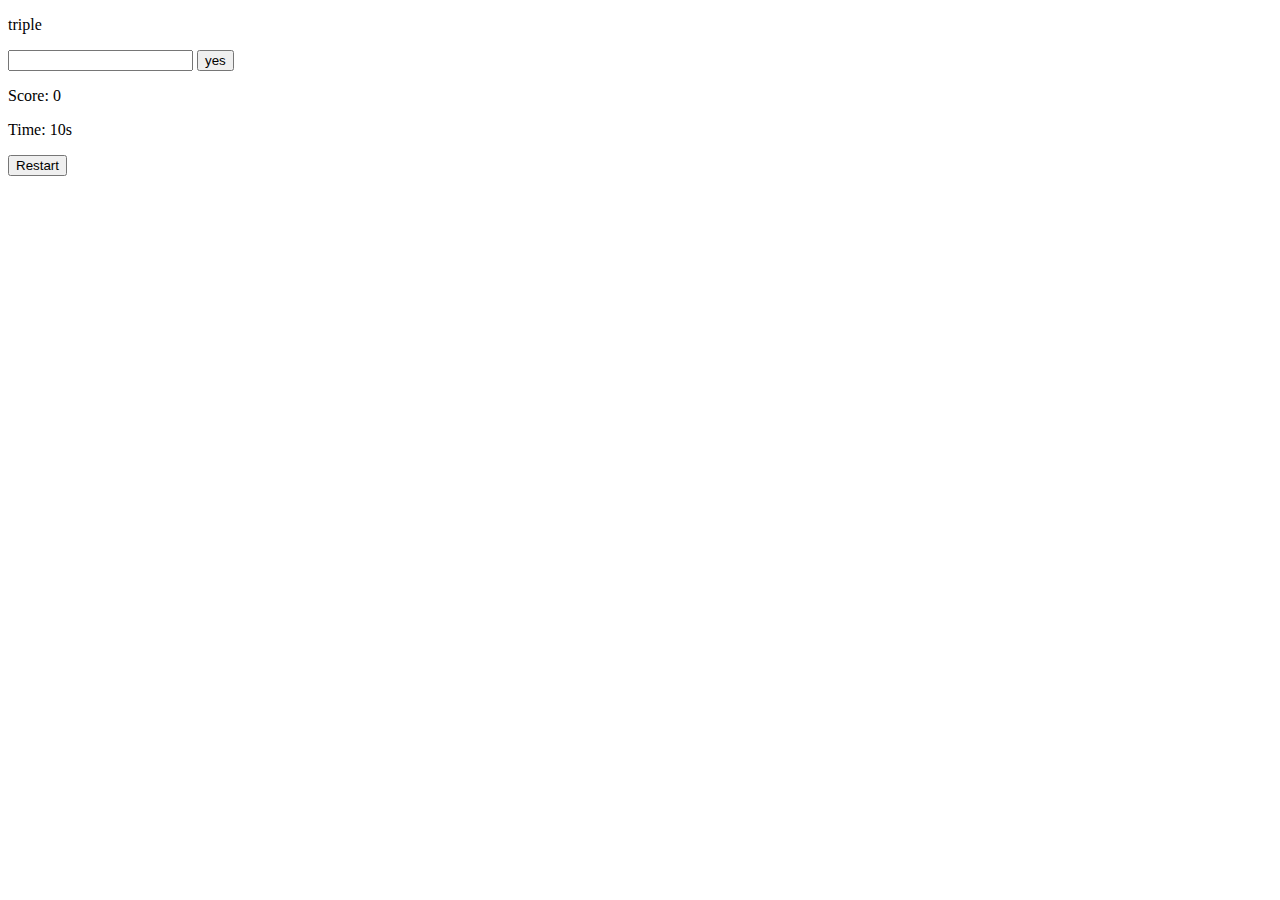
<file: 2-exercises.html>
<!DOCTYPE html>
<html lang="en">
<head>
    <meta charset="UTF-8">
    <meta name="viewport" content="width=device-width, initial-scale=1.0">
    <title>Document</title>
</head>

<body>

  <div class="js-div"></div>  
<input type="text" class="js-input">   
<button class="js-button">yes</button>
<div class="js-div2"></div>
<p>Score: <span class="js-score">0</span></p>
<p>Time: <span class="js-time">10</span>s</p>
<button class="js-restart">Restart</button>


<script>
const words = ['toilet', 'toys', 'sun', 'monster', 'triple'];
let randomWord = randomWords(words);
let score = 0;
let wordDisplay = document.querySelector('.js-div').innerHTML = `
<p>
  ${randomWord}  
</p>
`;



const answer = {
  correctAns: 'correct',
  wrongAns: 'wrong'
};


document.querySelector('.js-button').addEventListener('click', () => {
  let inputElement = document.querySelector('.js-input').value;
  if (inputElement === randomWord) {
   let randomWord = randomWords(words);
  
   
    score++;
    console.log(answer.correctAns);
    
    document.querySelector('.js-score').innerHTML = `${score}`;
     document.querySelector('.js-div').innerHTML = `<p>${randomWord}</p>`
     
   
    
} else {
    answer.wrongAns;
      
}



});



function randomWords(words1) {
 let words3 = Math.floor(Math.random() * words.length);
 return words1[words3];
}


document.querySelector('.js-restart').addEventListener('click', () => {
  score = 0
  document.querySelector('.js-score').innerHTML = `${score}`;
});


</script>
</body>


</html>
</file>
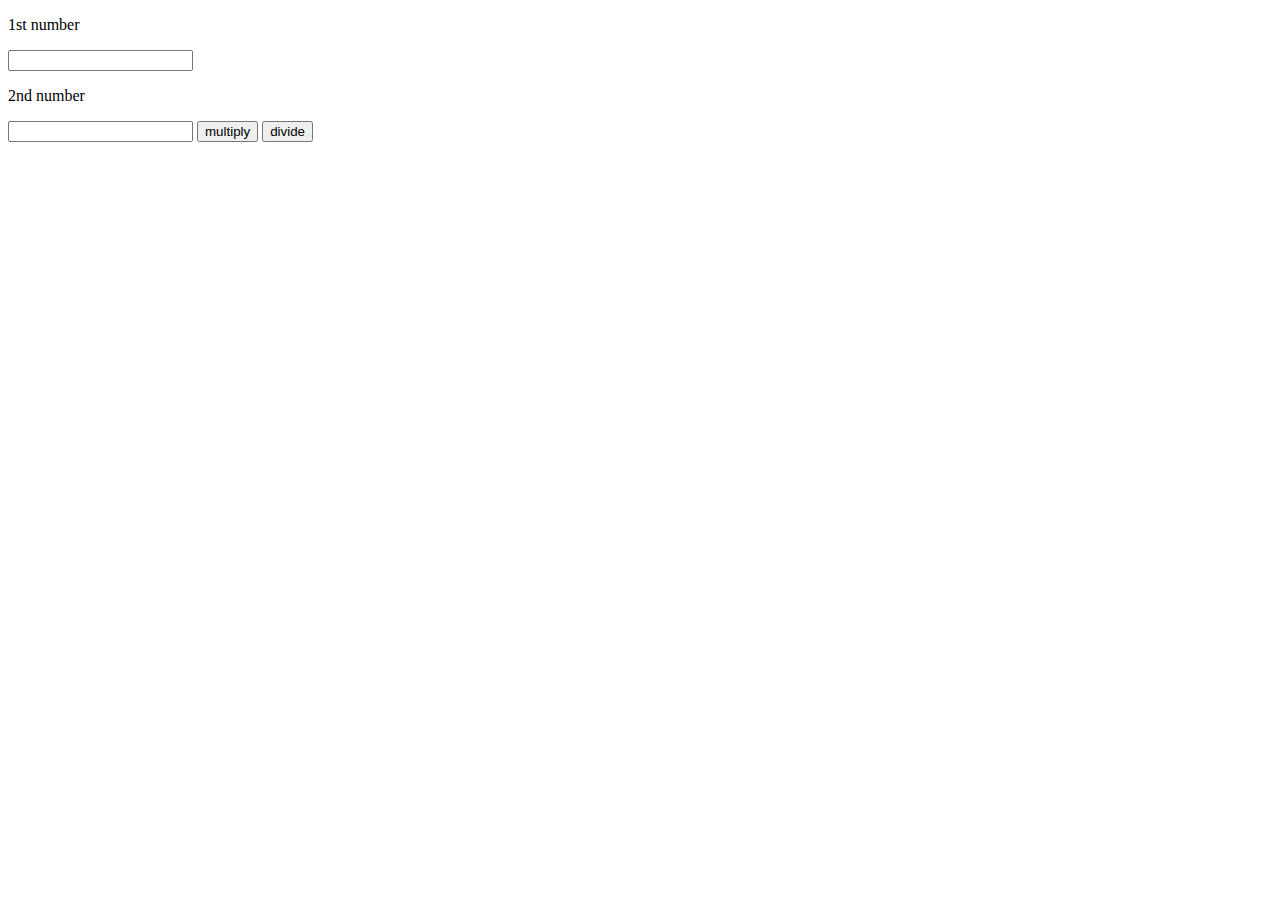
<file: 7-exercises.html>
<!DOCTYPE html>
<html lang="en">
<head>
    <meta charset="UTF-8">
    <meta name="viewport" content="width=device-width, initial-scale=1.0">
    <title>Document</title>
</head>
<body>
    <div>
        <p>1st number</p>
        <input class="js-input1st" type="text">
        <p>2nd number</p>
        <input class="js-input2nd" type="text">
        <button class="js-multiply-button">multiply</button>
        <button class="js-divide-button">divide</button>
        <div class="js-result"></div>

    </div>

    <script> //calculate the two value with arithmetic

        const inputElementFirst = document.querySelector('.js-input1st');
        const inputElementSecond = document.querySelector('.js-input2nd');

        let result;

        function multiplyValue(value1, value2) {
          result =  value1 * value2
          document.querySelector('.js-result').innerHTML =`
          <p>The result is: ${result}</p>`;
          console.log(result);
          
        };

        function divideValue(value1, value2) {
                result =  value1 / value2
                console.log(result);
                document.querySelector('.js-result').innerHTML =`
          <p>The result is: ${result}</p>`;
          console.log(result);
          
                
                };

        document.querySelector('.js-multiply-button').addEventListener('click', () => {
            multiplyValue(inputElementFirst.value, inputElementSecond.value)
        });
         document.querySelector('.js-divide-button').addEventListener('click', () => {
            divideValue(inputElementFirst.value, inputElementSecond.value)
        });
    </script>
</body>
</html>
</file>
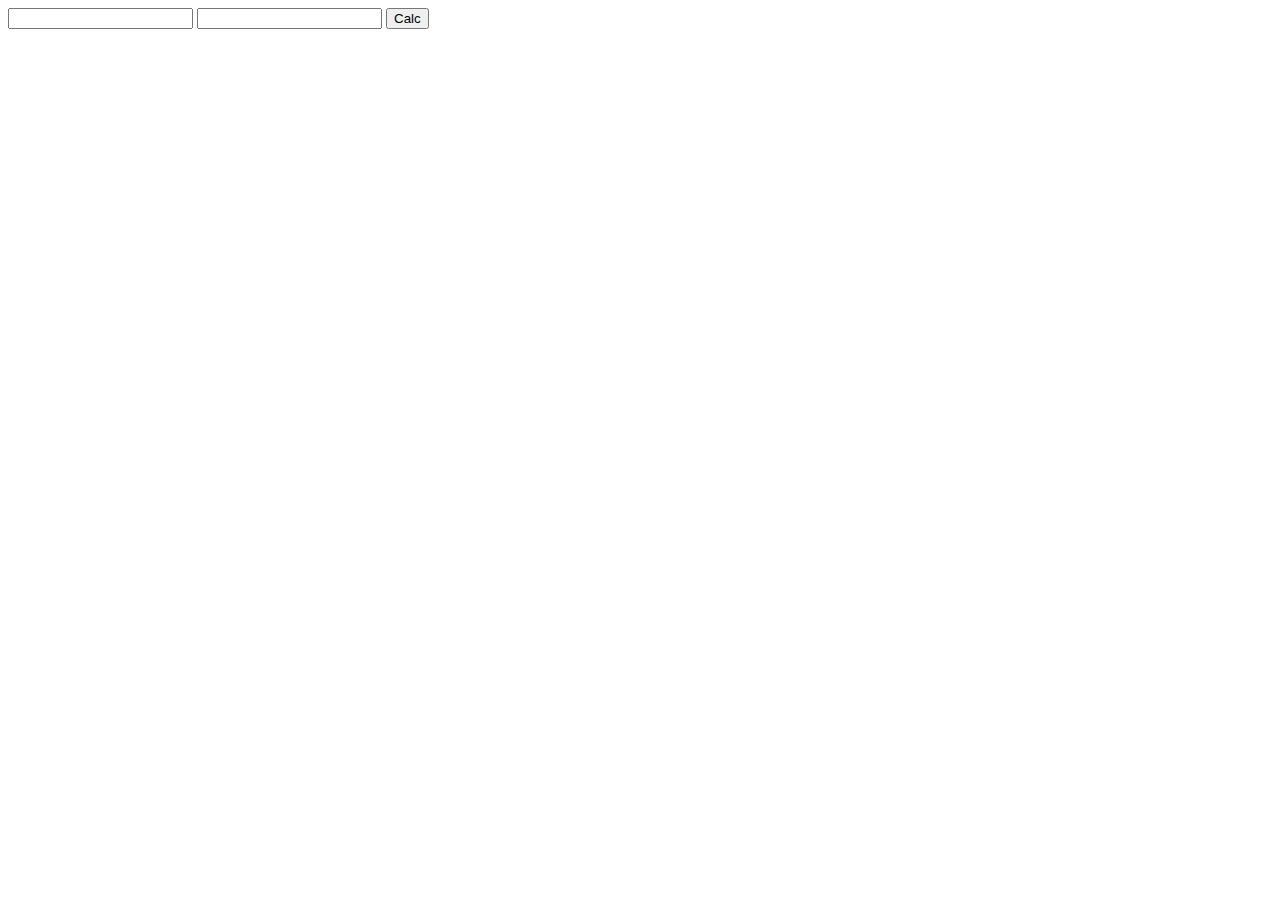
<file: 8-exercises.html>
<!DOCTYPE html>
<html lang="en">
<head>
    <meta charset="UTF-8">
    <meta name="viewport" content="width=device-width, initial-scale=1.0">
    <title>Document</title>
</head>
<body>

    <input class="js-input" type="number">
    <input class="js-input1" type="number">
    <button onclick="sumIntegers();">Calc</button>
    <div class="container">

    </div>
    
    <script>
      
        // sum two integers triple if two values are the same
        function sumIntegers() {
            const inputElement1  = document.querySelector('.js-input').valueAsNumber;
            const inputElement2  = document.querySelector('.js-input1').valueAsNumber;
            let total;
            total = inputElement1 + inputElement2;
            if (inputElement1 === inputElement2) {
                total = total * 3; 
            };
            document.querySelector('.container').innerHTML = `The total is: ${total}`

            return total;
        };

        

    </script>
</body>
</html>
</file>
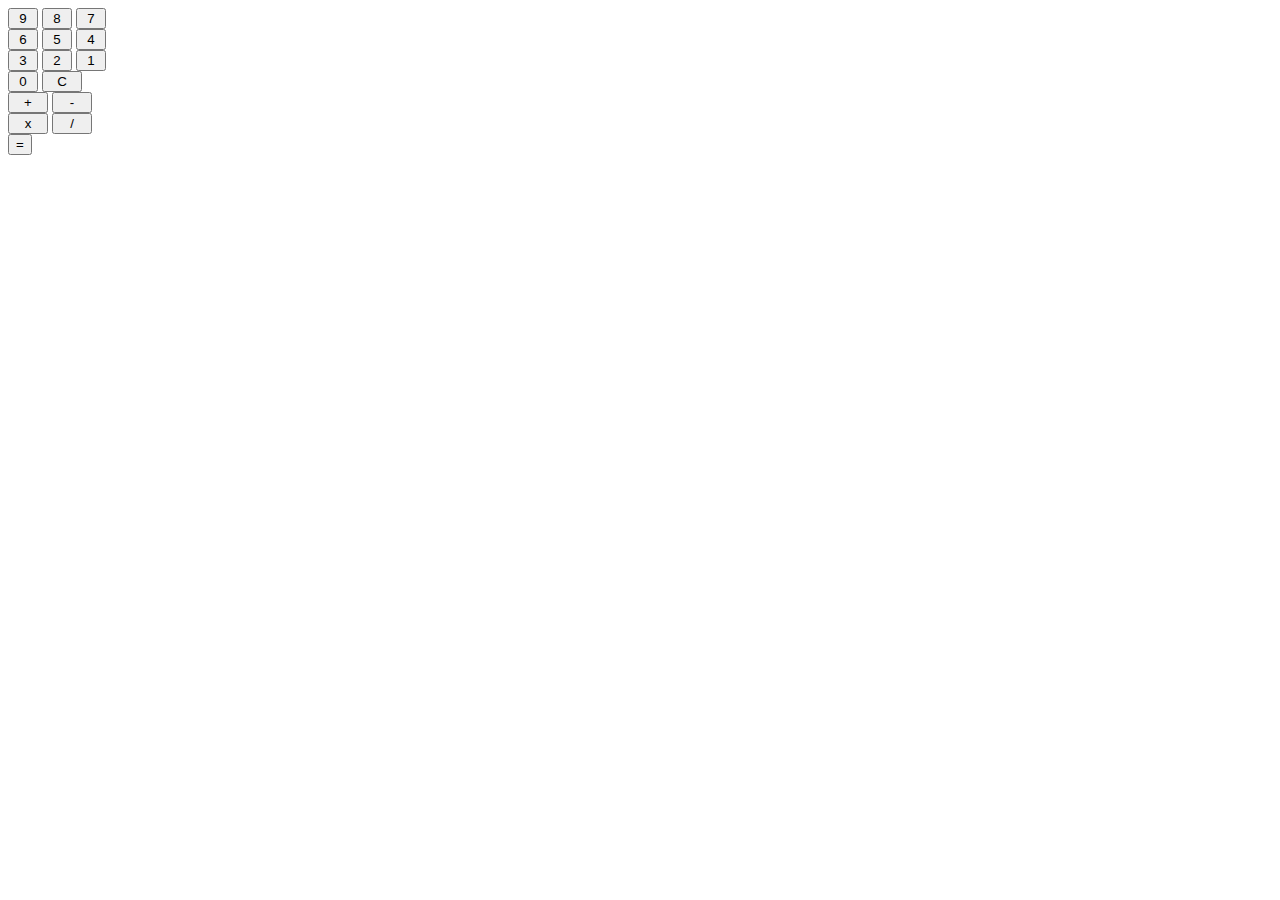
<file: 9-calculator.html>
<!DOCTYPE html>
<html lang="en">
<head>
    <meta charset="UTF-8">
    <meta name="viewport" content="width=device-width, initial-scale=1.0">
    <title>calculator</title>
    <link rel="stylesheet" href="style/calculator.css">
</head>
<body>

    <div class="container">
        <div class="display"></div>
        <button class="number-btn">9</button>
        <button class="number-btn">8</button>
        <button class="number-btn">7</button>
        <button class="number-btn">6</button>
        <button class="number-btn">5</button>
        <button class="number-btn">4</button>
        <button class="number-btn">3</button>
        <button class="number-btn">2</button>
        <button class="number-btn">1</button>
        <button class="number-btn">0</button>
        <button class="equation-btn">C</button>
        <button class="equation-btn">+</button>
        <button class="equation-btn">-</button>
        <button class="equation-btn">x</button>
        <button class="equation-btn">/</button>  
        <button class="calculateButton">=</button>
    </div>


    <script src="script/calculator.js"></script>
</body>
</html>
</file>
<file: style/calculator.css>
.number-btn {
    width: 30px;
}
.container {
    width: 100px;
}
.equation-btn {
    width: 40px;
}
.display {
    width: 50px;
}
</file>
